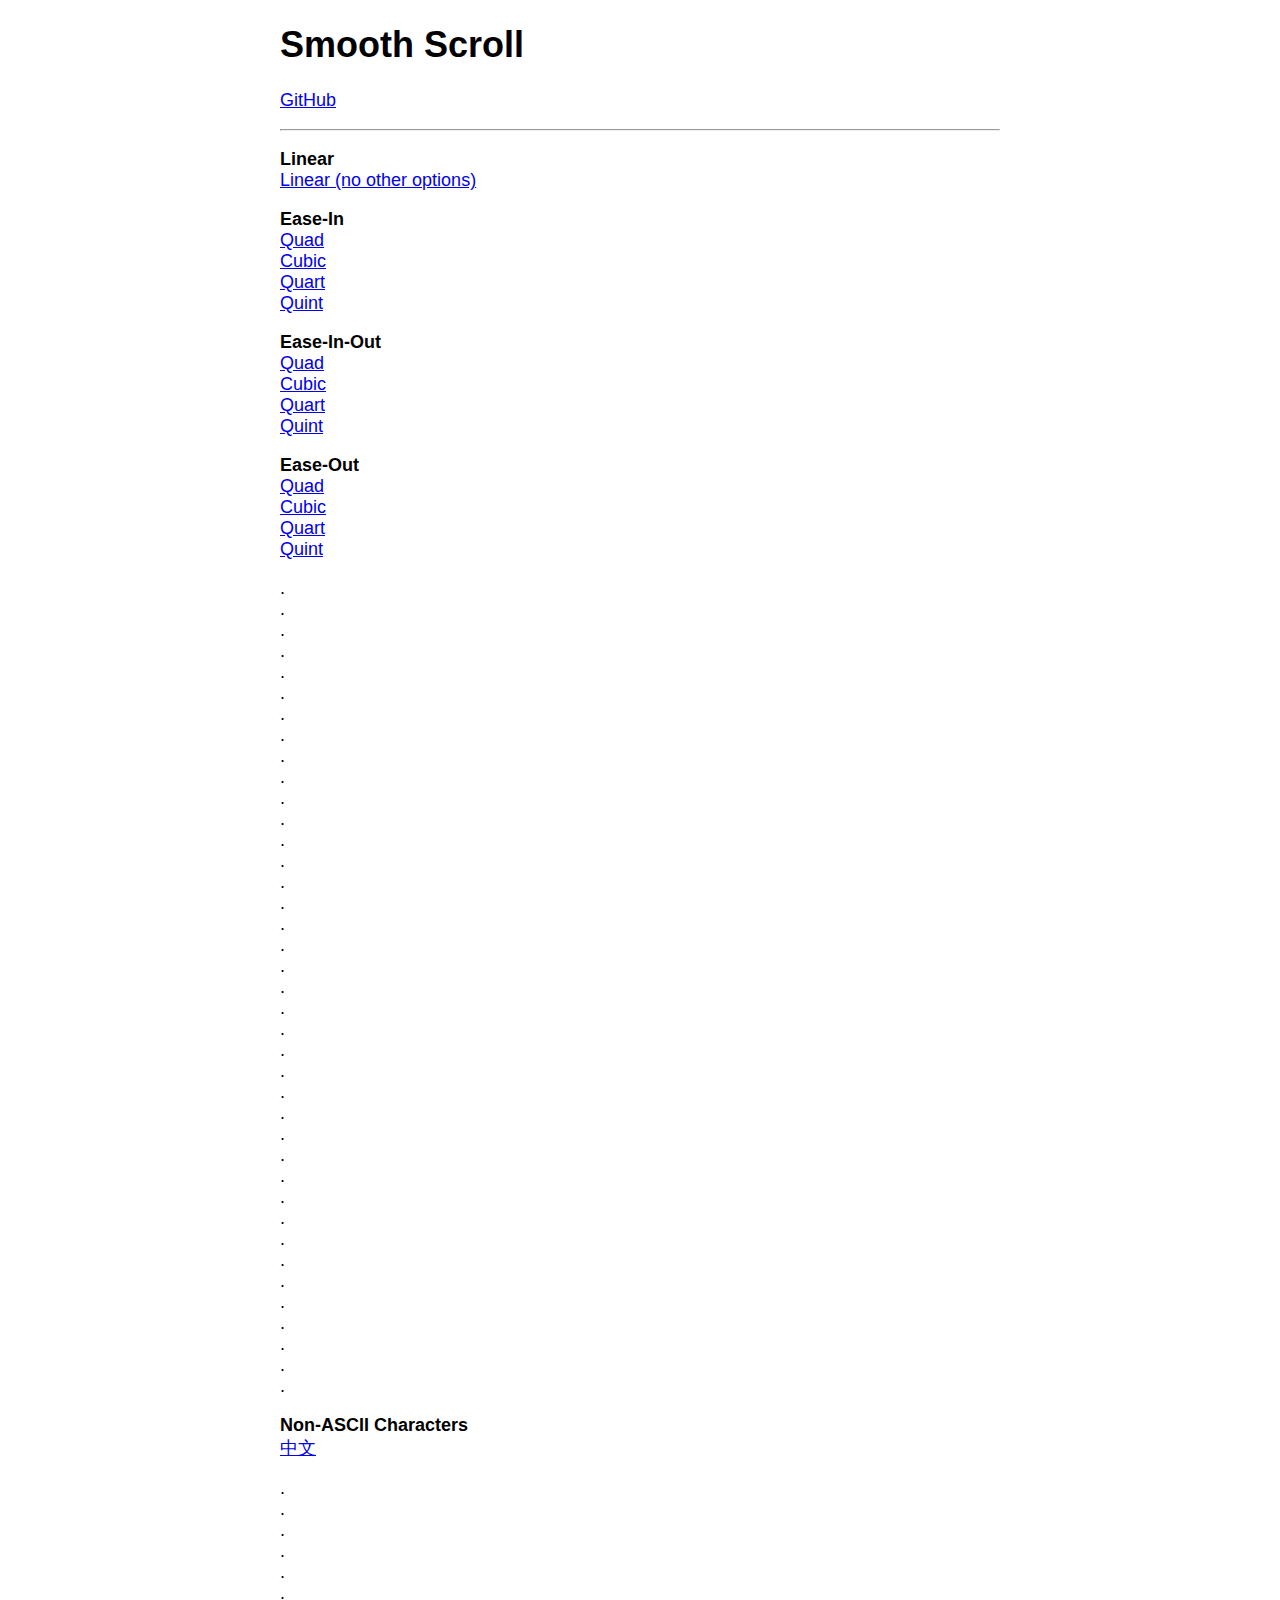
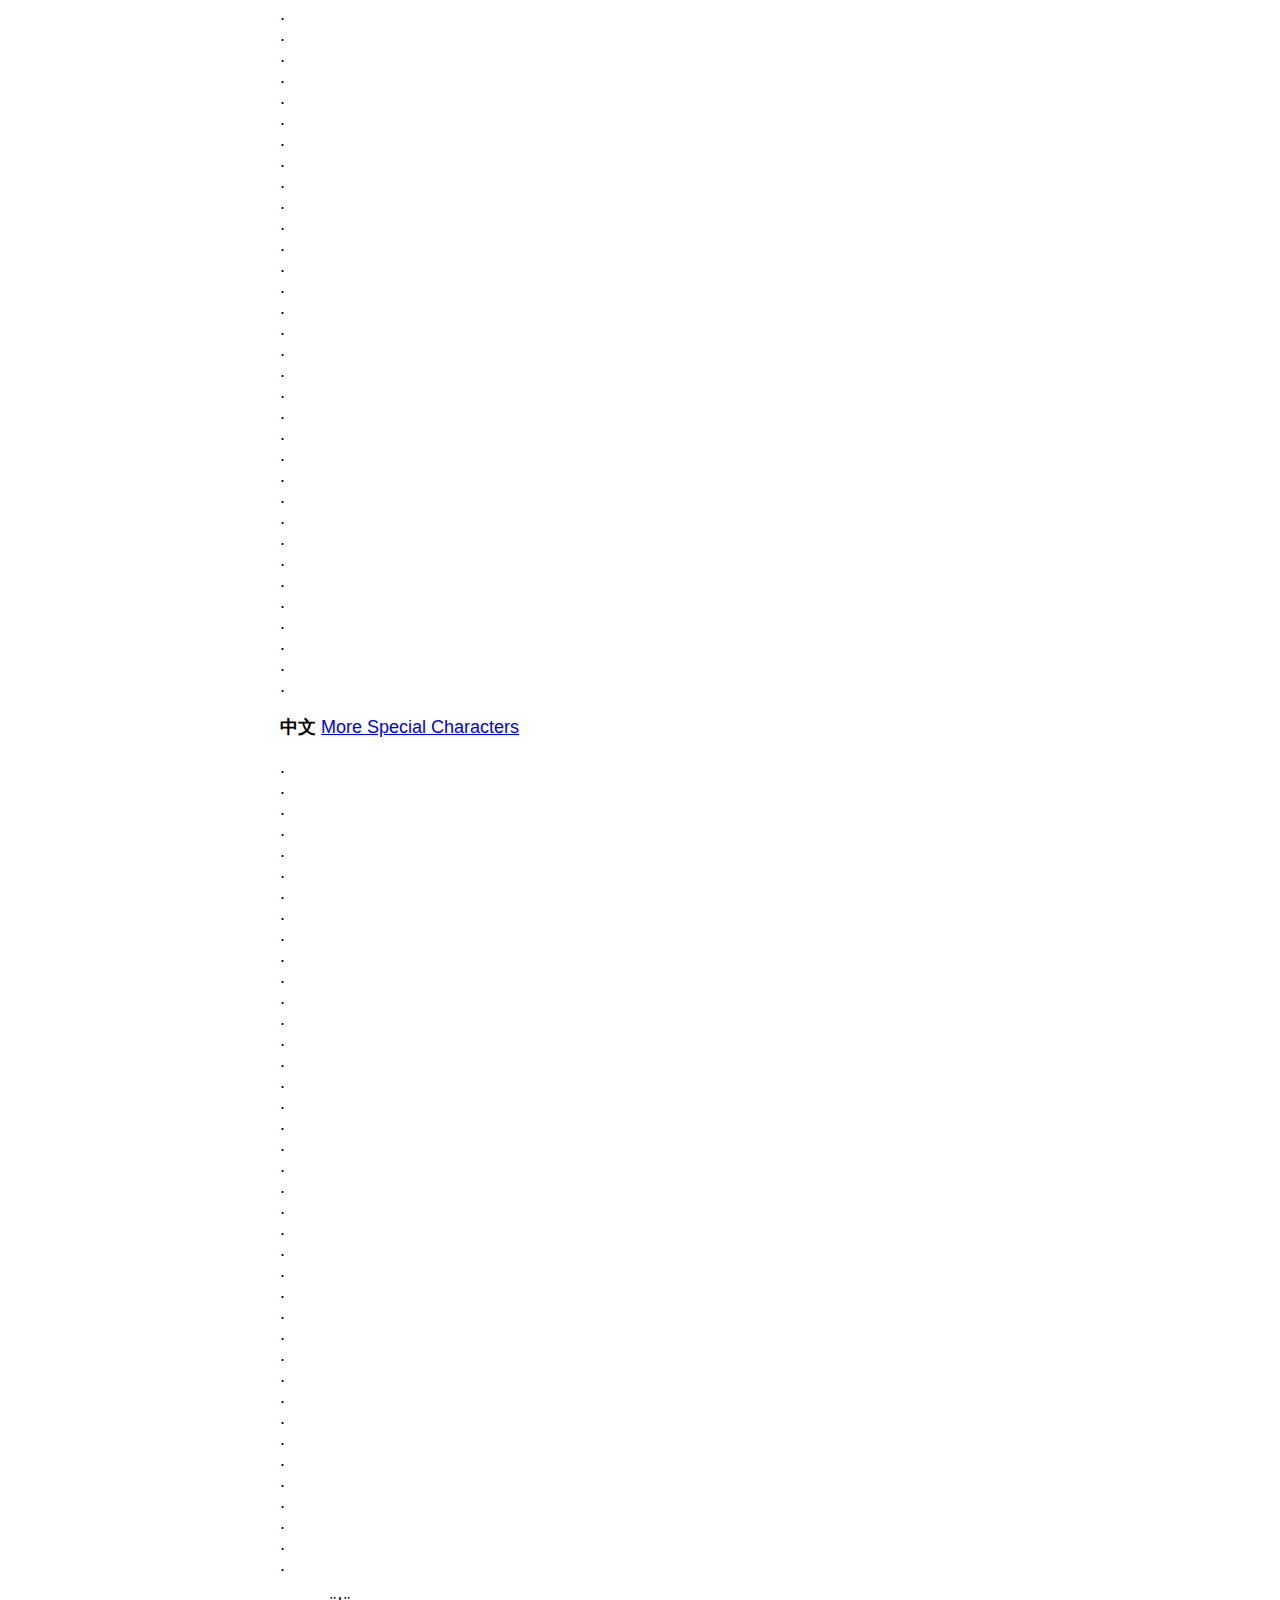
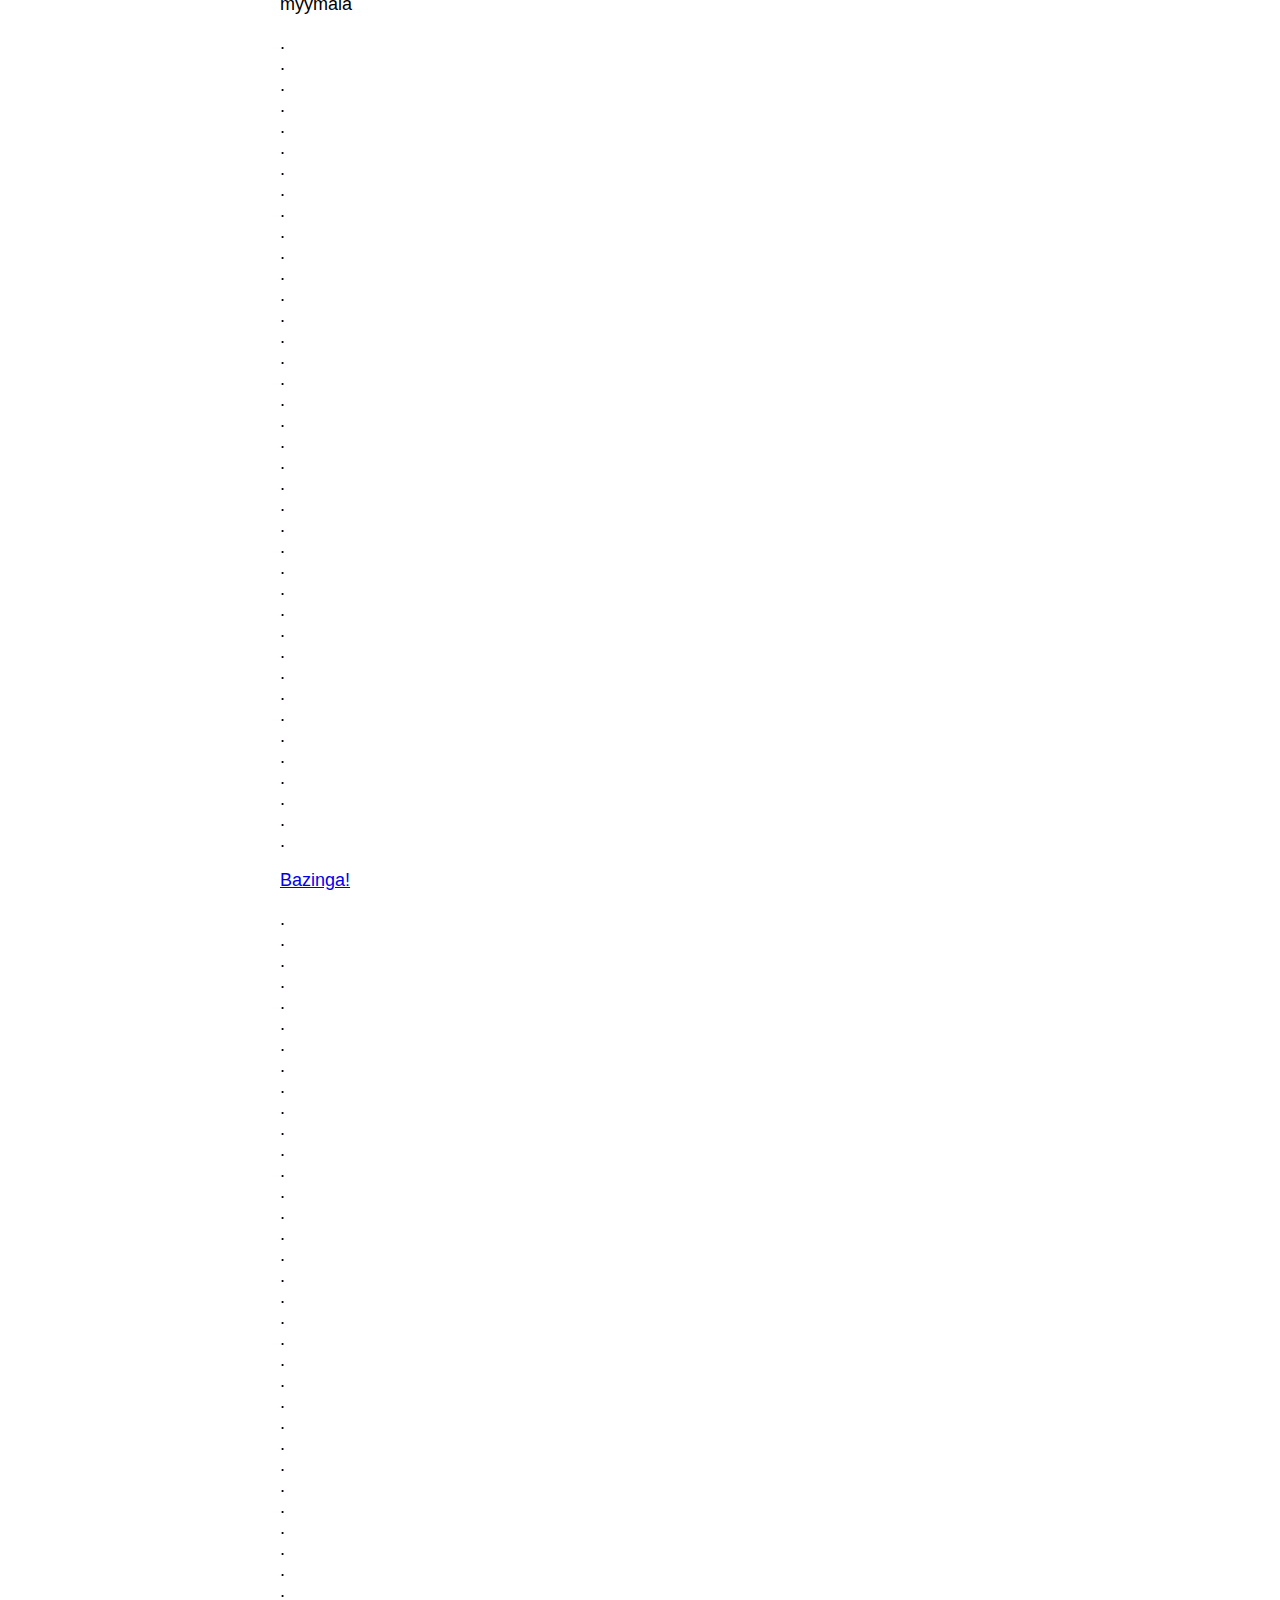
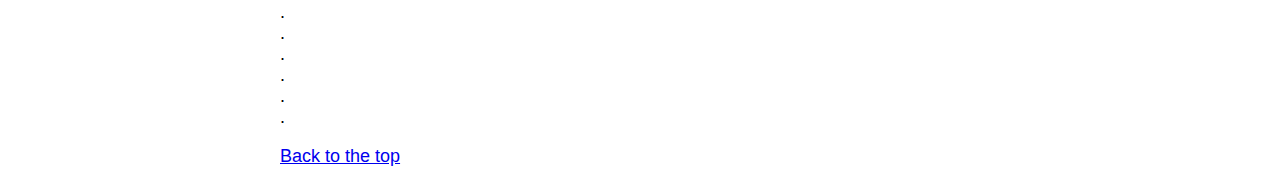
<file: TFG_SERENITY/scroll/index.html>
<!DOCTYPE html>
<html lang="en">

	<head>
		<meta charset="utf-8">
		<title>Smooth Scroll</title>
		<meta name="viewport" content="width=device-width, initial-scale=1.0">

		<!-- stylesheets -->
		<style type="text/css">
			body {
				font-family: -apple-system, BlinkMacSystemFont, "Segoe UI", "Roboto", "Oxygen", "Ubuntu", "Cantarell", "Fira Sans", "Droid Sans", "Helvetica Neue", sans-serif;
				font-size: 112.5%;
				margin-left: auto;
				margin-right: auto;
				max-width: 40em;
				width: 88%;
			}
		</style>
	</head>

	<body>

		<main id="top">

			<nav>
				<h1>Smooth Scroll</h1>
				<p><a href="https://github.com/cferdinandi/smooth-scroll">GitHub</a></p>
				<hr>
			</nav>

			<section>
				<p>
				    <strong>Linear</strong><br>
				    <a data-easing="linear" href="#bazinga">Linear (no other options)</a><br>
				</p>

				<p>
				    <strong>Ease-In</strong><br>
				    <a data-easing="easeInQuad" href="#bazinga">Quad</a><br>
				    <a data-easing="easeInCubic" href="#bazinga">Cubic</a><br>
				    <a data-easing="easeInQuart" href="#bazinga">Quart</a><br>
				    <a data-easing="easeInQuint" href="#bazinga">Quint</a>
				</p>

				<p>
				    <strong>Ease-In-Out</strong><br>
				    <a data-easing="easeInOutQuad" href="#bazinga">Quad</a><br>
				    <a data-easing="easeInOutCubic" href="#bazinga">Cubic</a><br>
				    <a data-easing="easeInOutQuart" href="#bazinga">Quart</a><br>
				    <a data-easing="easeInOutQuint" href="#bazinga">Quint</a>
				</p>

				<p>
				    <strong>Ease-Out</strong><br>
				    <a data-easing="easeOutQuad" href="#bazinga">Quad</a><br>
				    <a data-easing="easeOutCubic" href="#bazinga">Cubic</a><br>
				    <a data-easing="easeOutQuart" href="#bazinga">Quart</a><br>
				    <a data-easing="easeOutQuint" href="#bazinga">Quint</a>
				</p>

				<p>
				    .<br>.<br>.<br>.<br>.<br>.<br>.<br>.<br>.<br>.<br>.<br>.<br>.<br>
				    .<br>.<br>.<br>.<br>.<br>.<br>.<br>.<br>.<br>.<br>.<br>.<br>.<br>
				    .<br>.<br>.<br>.<br>.<br>.<br>.<br>.<br>.<br>.<br>.<br>.<br>.
				</p>

				<p>
				    <strong>Non-ASCII Characters</strong><br>
				    <a href="#中文">中文</a>
				</p>

				<p>
				    .<br>.<br>.<br>.<br>.<br>.<br>.<br>.<br>.<br>.<br>.<br>.<br>.<br>
				    .<br>.<br>.<br>.<br>.<br>.<br>.<br>.<br>.<br>.<br>.<br>.<br>.<br>
				    .<br>.<br>.<br>.<br>.<br>.<br>.<br>.<br>.<br>.<br>.<br>.<br>.
				</p>

				<p id="中文">
					<strong>中文</strong>
					<a href="#myymälä">More Special Characters</a>
				</p>

				<p>
				    .<br>.<br>.<br>.<br>.<br>.<br>.<br>.<br>.<br>.<br>.<br>.<br>.<br>
				    .<br>.<br>.<br>.<br>.<br>.<br>.<br>.<br>.<br>.<br>.<br>.<br>.<br>
				    .<br>.<br>.<br>.<br>.<br>.<br>.<br>.<br>.<br>.<br>.<br>.<br>.
				</p>

				<p id="myymälä">myymälä</p>

				<p>
				    .<br>.<br>.<br>.<br>.<br>.<br>.<br>.<br>.<br>.<br>.<br>.<br>.<br>
				    .<br>.<br>.<br>.<br>.<br>.<br>.<br>.<br>.<br>.<br>.<br>.<br>.<br>
				    .<br>.<br>.<br>.<br>.<br>.<br>.<br>.<br>.<br>.<br>.<br>.<br>.
				</p>

				<p id="bazinga"><a href="#1@#%^-bottom">Bazinga!</a></p>

				<p>
				    .<br>.<br>.<br>.<br>.<br>.<br>.<br>.<br>.<br>.<br>.<br>.<br>.<br>
				    .<br>.<br>.<br>.<br>.<br>.<br>.<br>.<br>.<br>.<br>.<br>.<br>.<br>
				    .<br>.<br>.<br>.<br>.<br>.<br>.<br>.<br>.<br>.<br>.<br>.<br>.
				</p>

				<p id="1@#%^-bottom"><a href="#top">Back to the top</a></p>
			</section>
		</main>

		<!-- Javascript -->
		<script src="dist/smooth-scroll.polyfills.js"></script>
		<script>

			// Instantiate Scrolls
			var scroll = new SmoothScroll('a[href*="#"]:not([data-easing])');

			if (document.querySelector('[data-easing]')) {
				var linear = new SmoothScroll('[data-easing="linear"]', {easing: 'linear'});

				var easeInQuad = new SmoothScroll('[data-easing="easeInQuad"]', {easing: 'easeInQuad'});
				var easeInCubic = new SmoothScroll('[data-easing="easeInCubic"]', {easing: 'easeInCubic'});
				var easeInQuart = new SmoothScroll('[data-easing="easeInQuart"]', {easing: 'easeInQuart'});
				var easeInQuint = new SmoothScroll('[data-easing="easeInQuint"]', {easing: 'easeInQuint'});

				var easeInOutQuad = new SmoothScroll('[data-easing="easeInOutQuad"]', {easing: 'easeInOutQuad'});
				var easeInOutCubic = new SmoothScroll('[data-easing="easeInOutCubic"]', {easing: 'easeInOutCubic'});
				var easeInOutQuart = new SmoothScroll('[data-easing="easeInOutQuart"]', {easing: 'easeInOutQuart'});
				var easeInOutQuint = new SmoothScroll('[data-easing="easeInOutQuint"]', {easing: 'easeInOutQuint'});

				var easeOutQuad = new SmoothScroll('[data-easing="easeOutQuad"]', {easing: 'easeOutQuad'});
				var easeOutCubic = new SmoothScroll('[data-easing="easeOutCubic"]', {easing: 'easeOutCubic'});
				var easeOutQuart = new SmoothScroll('[data-easing="easeOutQuart"]', {easing: 'easeOutQuart'});
				var easeOutQuint = new SmoothScroll('[data-easing="easeOutQuint"]', {easing: 'easeOutQuint'});
			}

			// // Log scroll events
			// var logScrollEvent = function (event) {
			// 	console.log('type:', event.type);
			// 	console.log('anchor:', event.detail.anchor);
			// 	console.log('toggle:', event.detail.toggle);
			// };
			// document.addEventListener('scrollStart', logScrollEvent, false);
			// document.addEventListener('scrollStop', logScrollEvent, false);
			// document.addEventListener('scrollCancel', logScrollEvent, false);
		</script>


	</body>
</html>
</file>
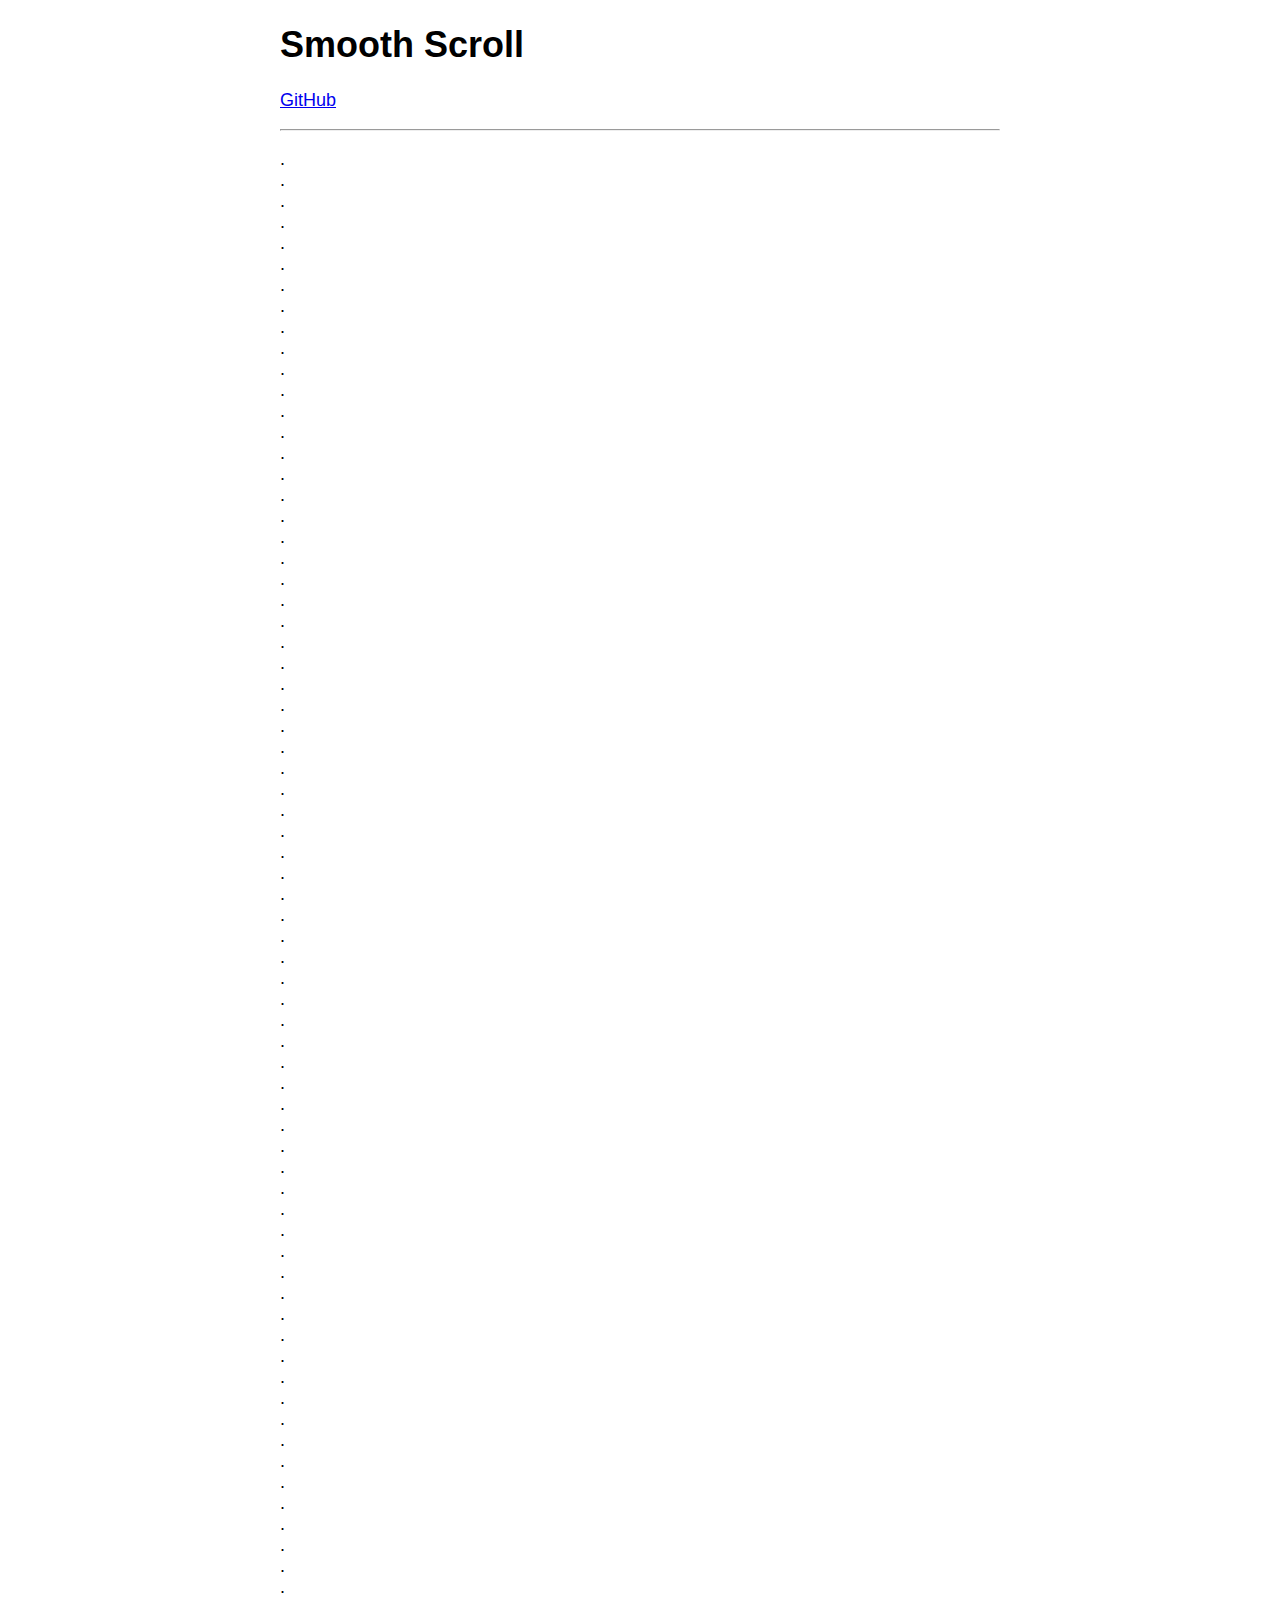
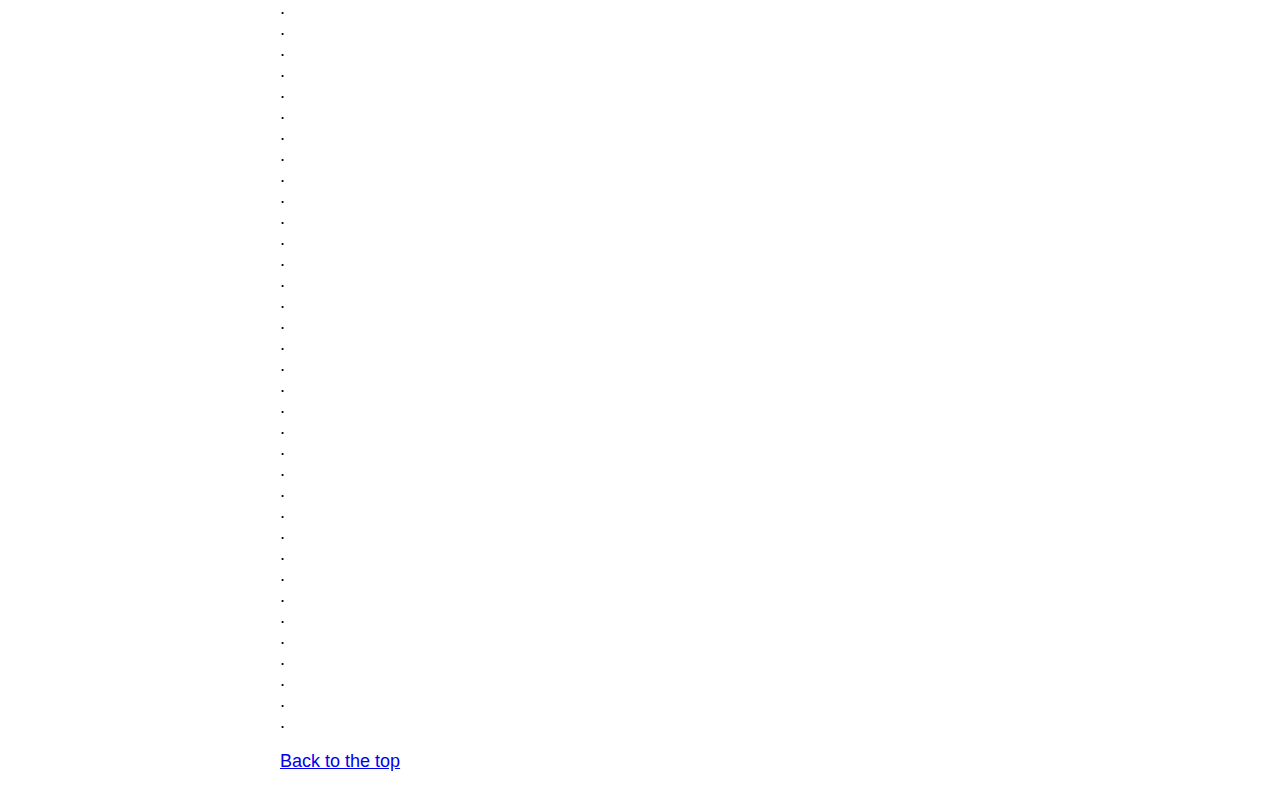
<file: TFG_SERENITY/scroll/jump-to-top.html>
<!DOCTYPE html>
<html lang="en">

	<head>
		<meta charset="utf-8">
		<title>Smooth Scroll</title>
		<meta name="viewport" content="width=device-width, initial-scale=1.0">

		<!-- stylesheets -->
		<style type="text/css">
			body {
				font-family: -apple-system, BlinkMacSystemFont, "Segoe UI", "Roboto", "Oxygen", "Ubuntu", "Cantarell", "Fira Sans", "Droid Sans", "Helvetica Neue", sans-serif;
				font-size: 112.5%;
				margin-left: auto;
				margin-right: auto;
				max-width: 40em;
				width: 88%;
			}
		</style>
	</head>

	<body>

		<main id="top">

			<nav>
				<h1>Smooth Scroll</h1>
				<p><a href="https://github.com/cferdinandi/smooth-scroll">GitHub</a></p>
				<hr>
			</nav>

			<section>

				<p>
				    .<br>.<br>.<br>.<br>.<br>.<br>.<br>.<br>.<br>.<br>.<br>.<br>.<br>
				    .<br>.<br>.<br>.<br>.<br>.<br>.<br>.<br>.<br>.<br>.<br>.<br>.<br>
				    .<br>.<br>.<br>.<br>.<br>.<br>.<br>.<br>.<br>.<br>.<br>.<br>.<br>
				    .<br>.<br>.<br>.<br>.<br>.<br>.<br>.<br>.<br>.<br>.<br>.<br>.<br>
				    .<br>.<br>.<br>.<br>.<br>.<br>.<br>.<br>.<br>.<br>.<br>.<br>.<br>
				    .<br>.<br>.<br>.<br>.<br>.<br>.<br>.<br>.<br>.<br>.<br>.<br>.<br>
				    .<br>.<br>.<br>.<br>.<br>.<br>.<br>.<br>.<br>.<br>.<br>.<br>.<br>
				    .<br>.<br>.<br>.<br>.<br>.<br>.<br>.<br>.<br>.<br>.<br>.<br>.
				</p>

				<p><a href="#">Back to the top</a></p>
			</section>
		</main>

		<!-- Javascript -->
		<script src="dist/smooth-scroll.polyfills.js"></script>
		<script>
			// Instantiate Scrolls
			var scroll = new SmoothScroll('a[href*="#"]', {
				topOnEmptyHash: false
			});
		</script>


	</body>
</html>
</file>
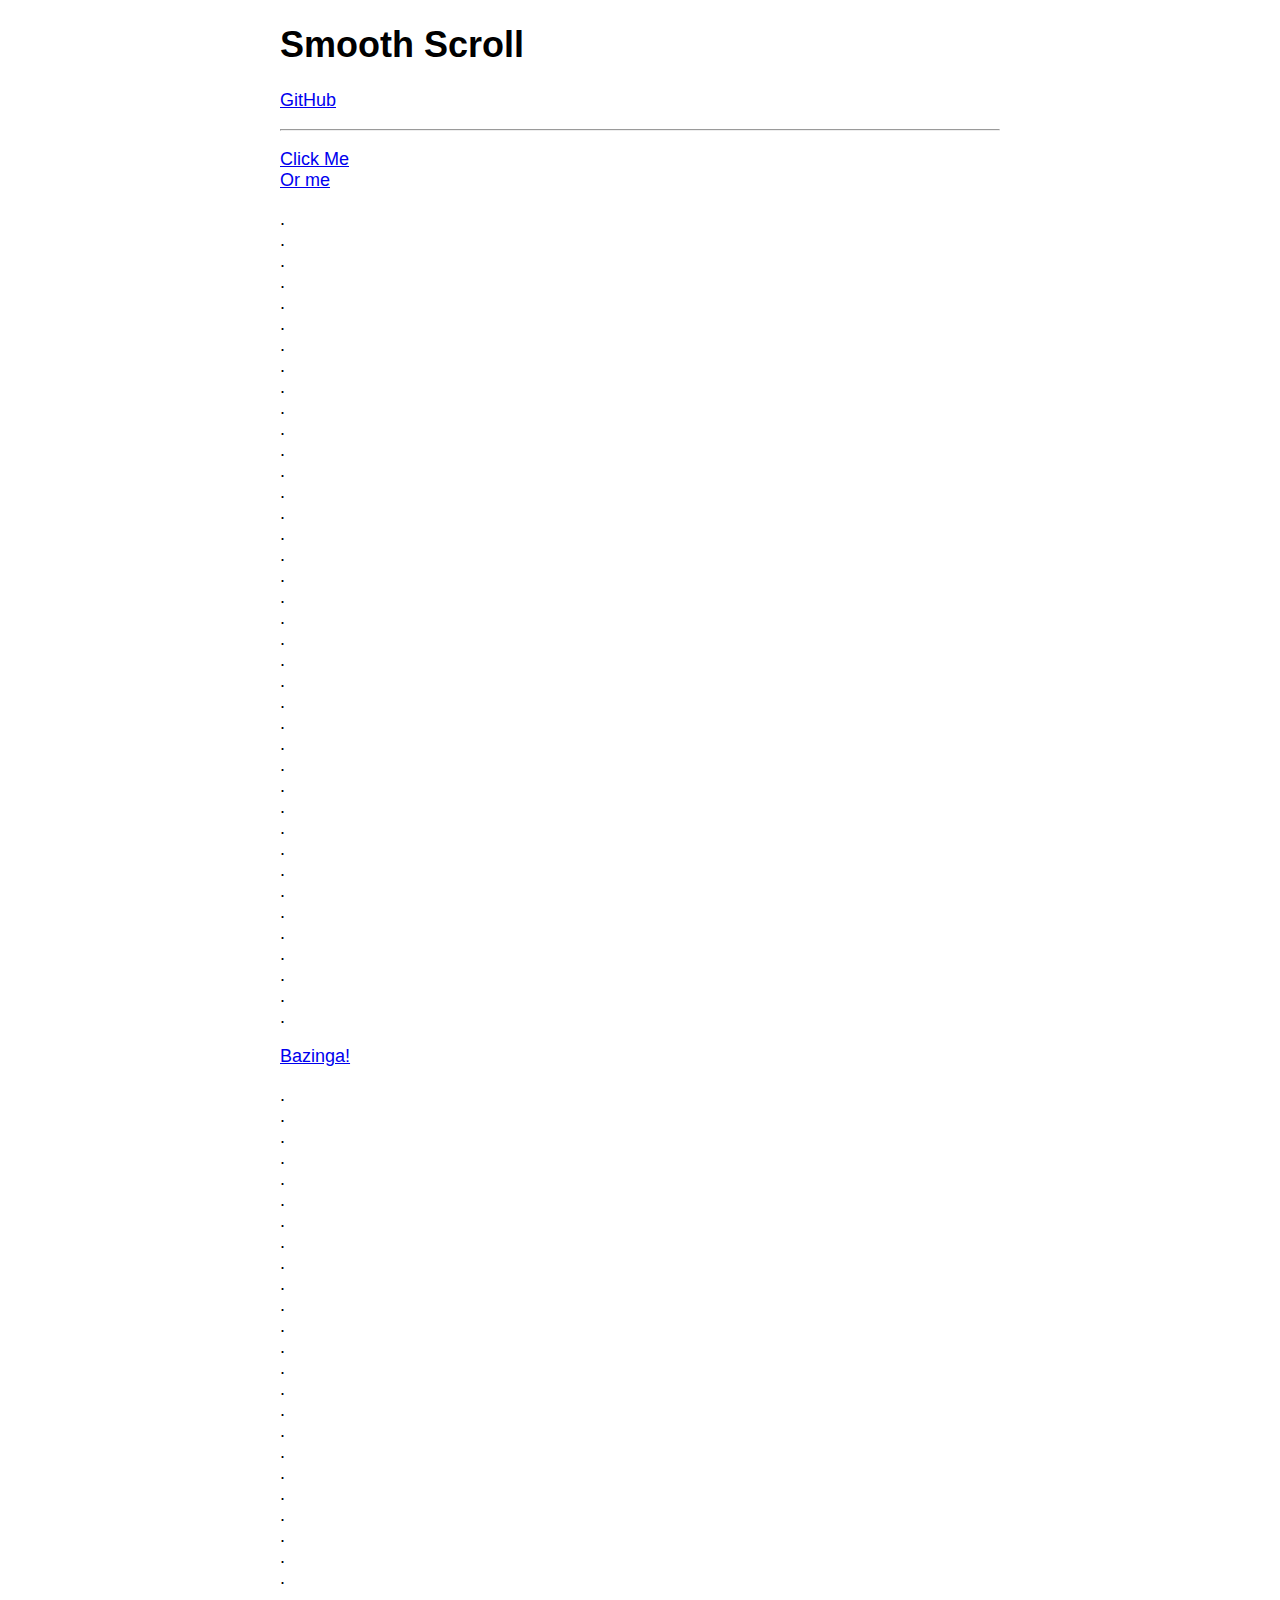
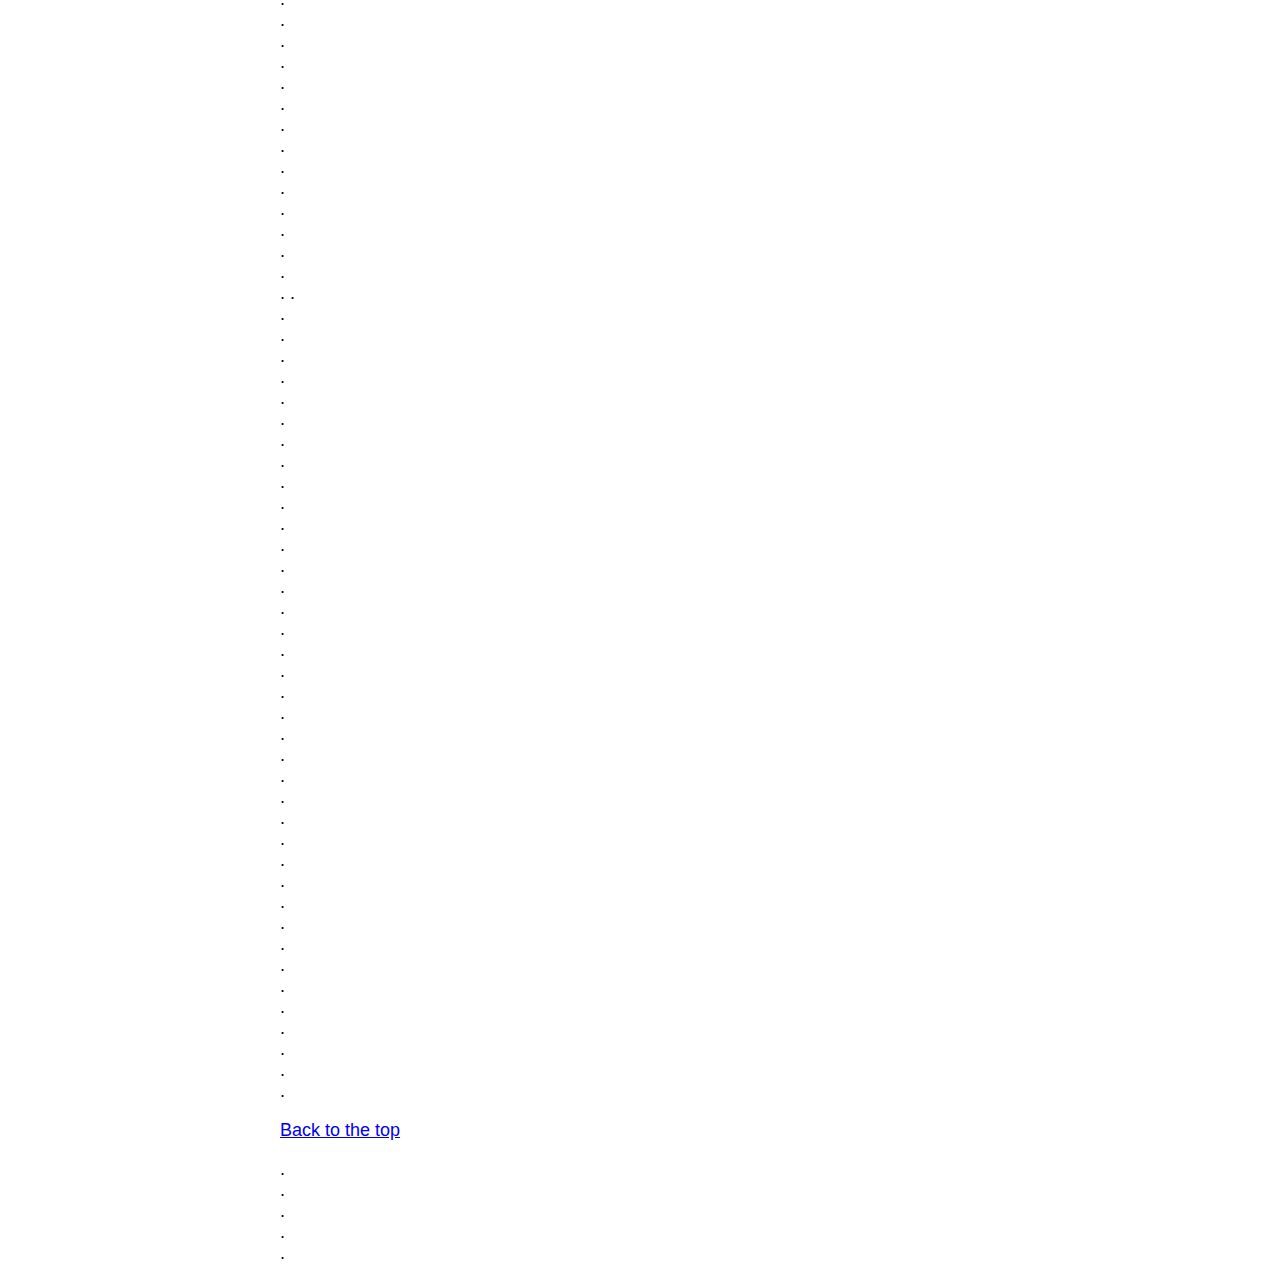
<file: TFG_SERENITY/scroll/speed.html>
<!DOCTYPE html>
<html lang="en">

	<head>
		<meta charset="utf-8">
		<title>Smooth Scroll</title>
		<meta name="viewport" content="width=device-width, initial-scale=1.0">

		<!-- stylesheets -->
		<style type="text/css">
			body {
				font-family: -apple-system, BlinkMacSystemFont, "Segoe UI", "Roboto", "Oxygen", "Ubuntu", "Cantarell", "Fira Sans", "Droid Sans", "Helvetica Neue", sans-serif;
				font-size: 112.5%;
				margin-left: auto;
				margin-right: auto;
				max-width: 40em;
				width: 88%;
			}
		</style>
	</head>

	<body>

		<main id="top">

			<nav>
				<h1>Smooth Scroll</h1>
				<p><a href="https://github.com/cferdinandi/smooth-scroll">GitHub</a></p>
				<hr>
			</nav>

			<section>
				<p>
				    <a href="#bazinga">Click Me</a><br>
				    <a href="#1@#%^-bottom">Or me</a>
				</p>

				<p>
				    .<br>.<br>.<br>.<br>.<br>.<br>.<br>.<br>.<br>.<br>.<br>.<br>.<br>
				    .<br>.<br>.<br>.<br>.<br>.<br>.<br>.<br>.<br>.<br>.<br>.<br>.<br>
				    .<br>.<br>.<br>.<br>.<br>.<br>.<br>.<br>.<br>.<br>.<br>.<br>.
				</p>

				<p id="bazinga"><a href="#1@#%^-bottom">Bazinga!</a></p>

				<p>
				    .<br>.<br>.<br>.<br>.<br>.<br>.<br>.<br>.<br>.<br>.<br>.<br>.<br>
				    .<br>.<br>.<br>.<br>.<br>.<br>.<br>.<br>.<br>.<br>.<br>.<br>.<br>
				    .<br>.<br>.<br>.<br>.<br>.<br>.<br>.<br>.<br>.<br>.<br>.<br>.
				    .<br>.<br>.<br>.<br>.<br>.<br>.<br>.<br>.<br>.<br>.<br>.<br>.<br>
				    .<br>.<br>.<br>.<br>.<br>.<br>.<br>.<br>.<br>.<br>.<br>.<br>.<br>
				    .<br>.<br>.<br>.<br>.<br>.<br>.<br>.<br>.<br>.<br>.<br>.<br>.
				</p>

				<p id="1@#%^-bottom"><a href="#top">Back to the top</a></p>

				<p>.<br>.<br>.<br>.<br>.</p>
			</section>
		</main>

		<!-- Javascript -->
		<script src="dist/smooth-scroll.polyfills.js"></script>
		<script>
			var scroll = new SmoothScroll('a[href*="#"]');
		</script>


	</body>
</html>
</file>
